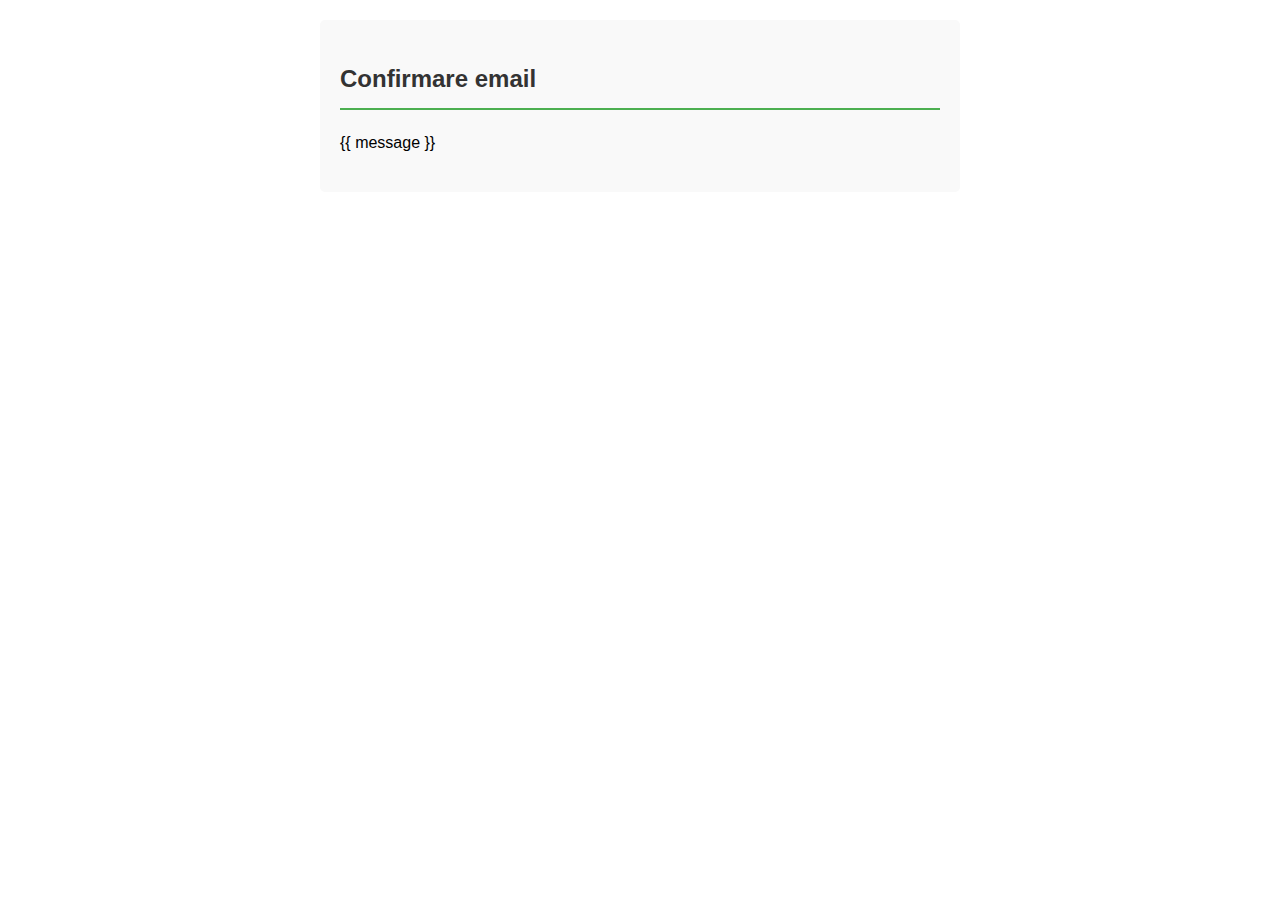
<file: templates/accounts/status_email.html>
<!DOCTYPE html>
<html>
<head>
    <meta charset="utf-8">
    <title>Confirmare Email</title>
    <style>
        body {
            font-family: Arial, sans-serif;
            line-height: 1.6;
            margin: 0;
            padding: 20px;
        }
        .container {
            max-width: 600px;
            margin: 0 auto;
            background-color: #f9f9f9;
            padding: 20px;
            border-radius: 5px;
        }
        .button {
            display: inline-block;
            padding: 10px 20px;
            background-color: #4CAF50;
            color: white;
            text-decoration: none;
            border-radius: 5px;
            margin: 20px 0;
        }
        .header {
            color: #333;
            border-bottom: 2px solid #4CAF50;
            padding-bottom: 10px;
        }
    </style>
</head>
<body>
    <div class="container">
        <h2 class="header">Confirmare email</h2>
        
        <p> {{ message }}</p>

    </div>
</body>

</html>
</file>
